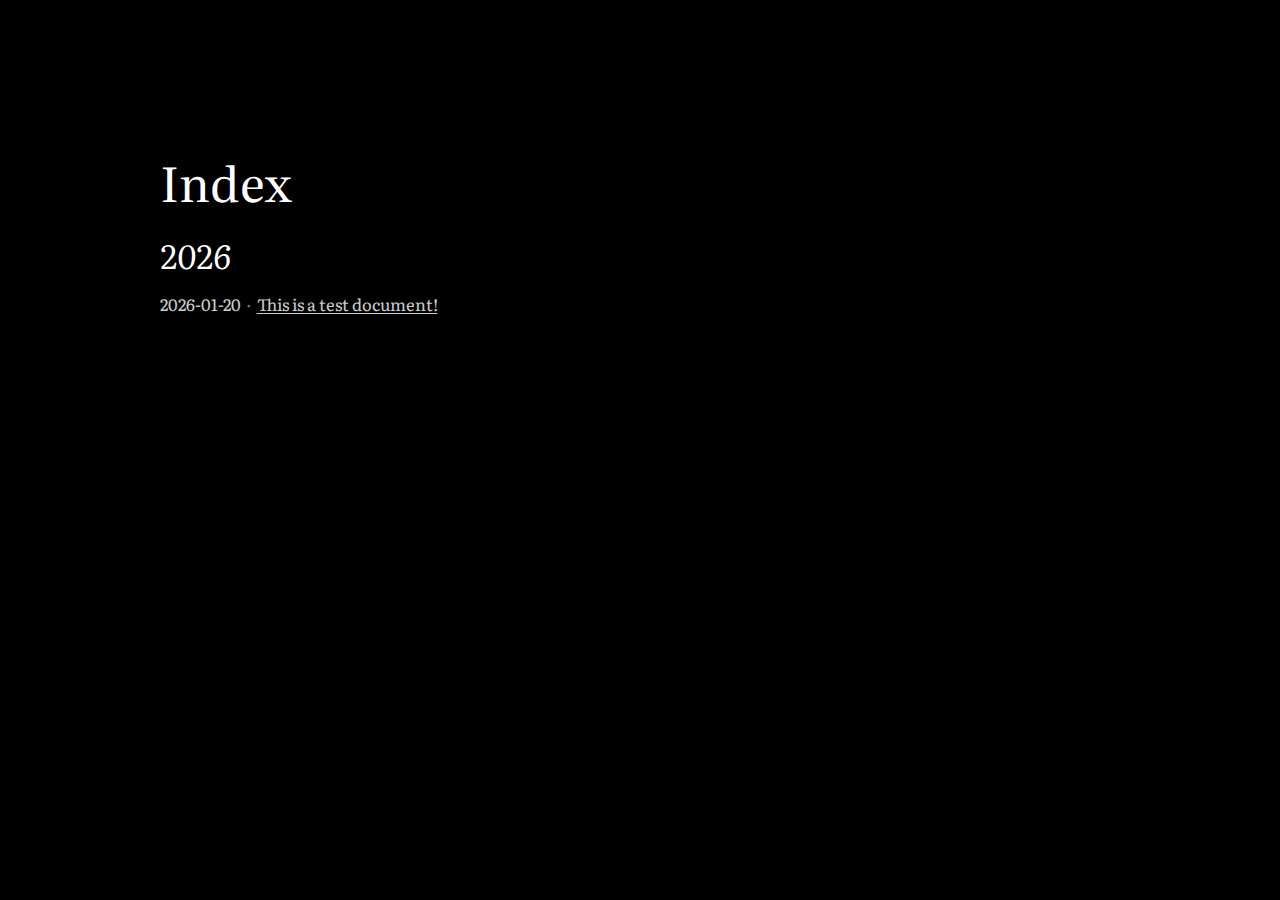
<file: out/index.html>
<!doctype html>
<html lang="en">
<head>
<meta charset="utf-8">
<meta name="viewport" content="width=device-width, initial-scale=1">
<link rel="preconnect" href="https://fonts.googleapis.com">
<link rel="preconnect" href="https://fonts.gstatic.com" crossorigin>
<link href="https://fonts.googleapis.com/css2?family=Literata:ital,opsz,wght@0,7..72,200..900;1,7..72,200..900&display=swap" rel="stylesheet">

<title>Index</title>
<link rel="stylesheet" href="style.css">
</head>
<body>
<article>
<section>
<h1>Index</h1>
<h2>2026</h2>
<p class="meta"> <time datetime="2026-01-20">2026-01-20</time><span class="meta-sep">·</span><a href="posts/test.html">This is a test document!</a></p>

</section>
</article>
</body>
</html>
</file>
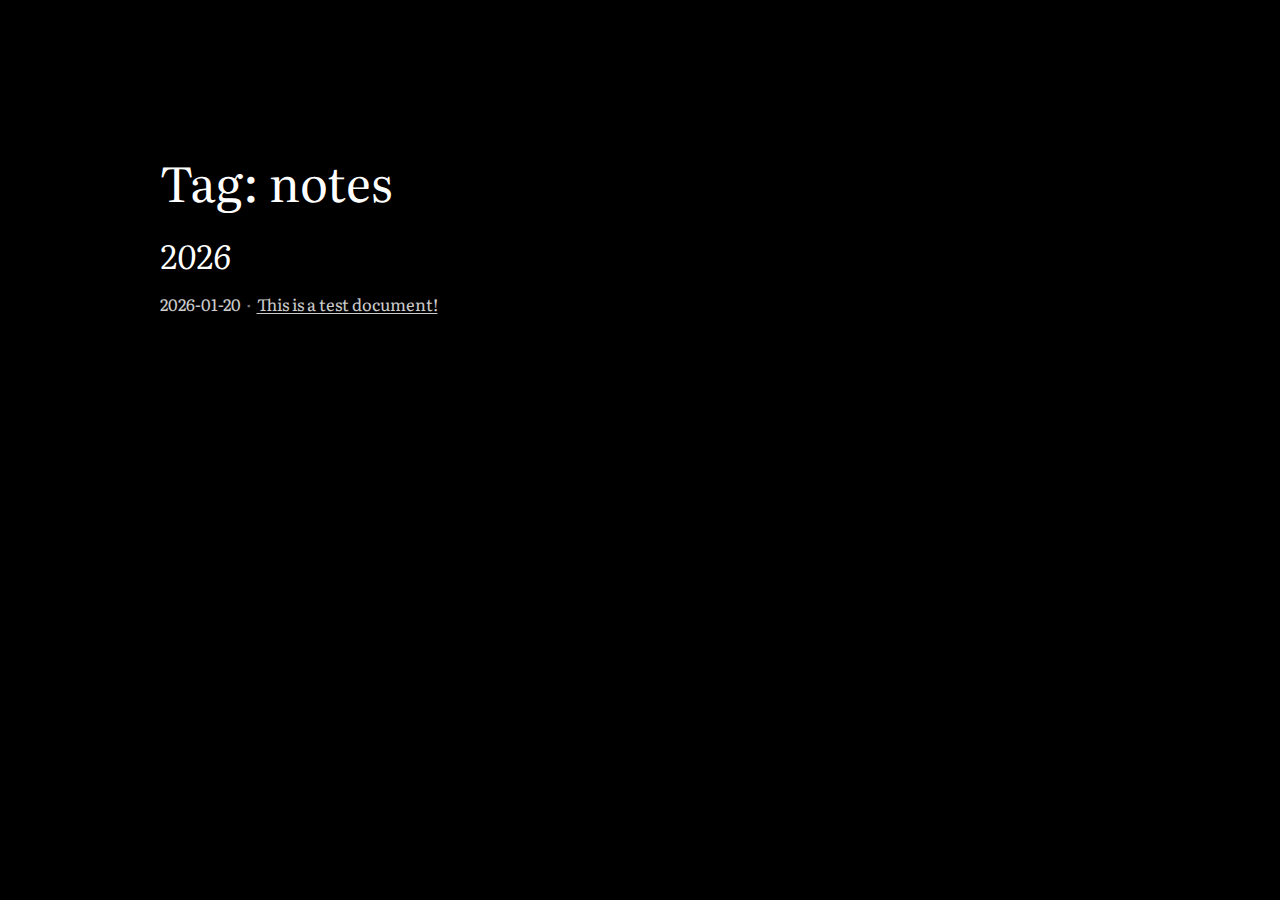
<file: out/tags/notes.html>
<!doctype html>
<html lang="en">
<head>
<meta charset="utf-8">
<meta name="viewport" content="width=device-width, initial-scale=1">
<link rel="preconnect" href="https://fonts.googleapis.com">
<link rel="preconnect" href="https://fonts.gstatic.com" crossorigin>
<link href="https://fonts.googleapis.com/css2?family=Literata:ital,opsz,wght@0,7..72,200..900;1,7..72,200..900&display=swap" rel="stylesheet">

<title>Tag: notes</title>
<link rel="stylesheet" href="../style.css">
</head>
<body>
<article>
<section>
<h1>Tag: notes</h1>
<h2>2026</h2>
<p class="meta"> <time datetime="2026-01-20">2026-01-20</time><span class="meta-sep">·</span><a href="../posts/test.html">This is a test document!</a></p>

</section>
</article>
</body>
</html>
</file>
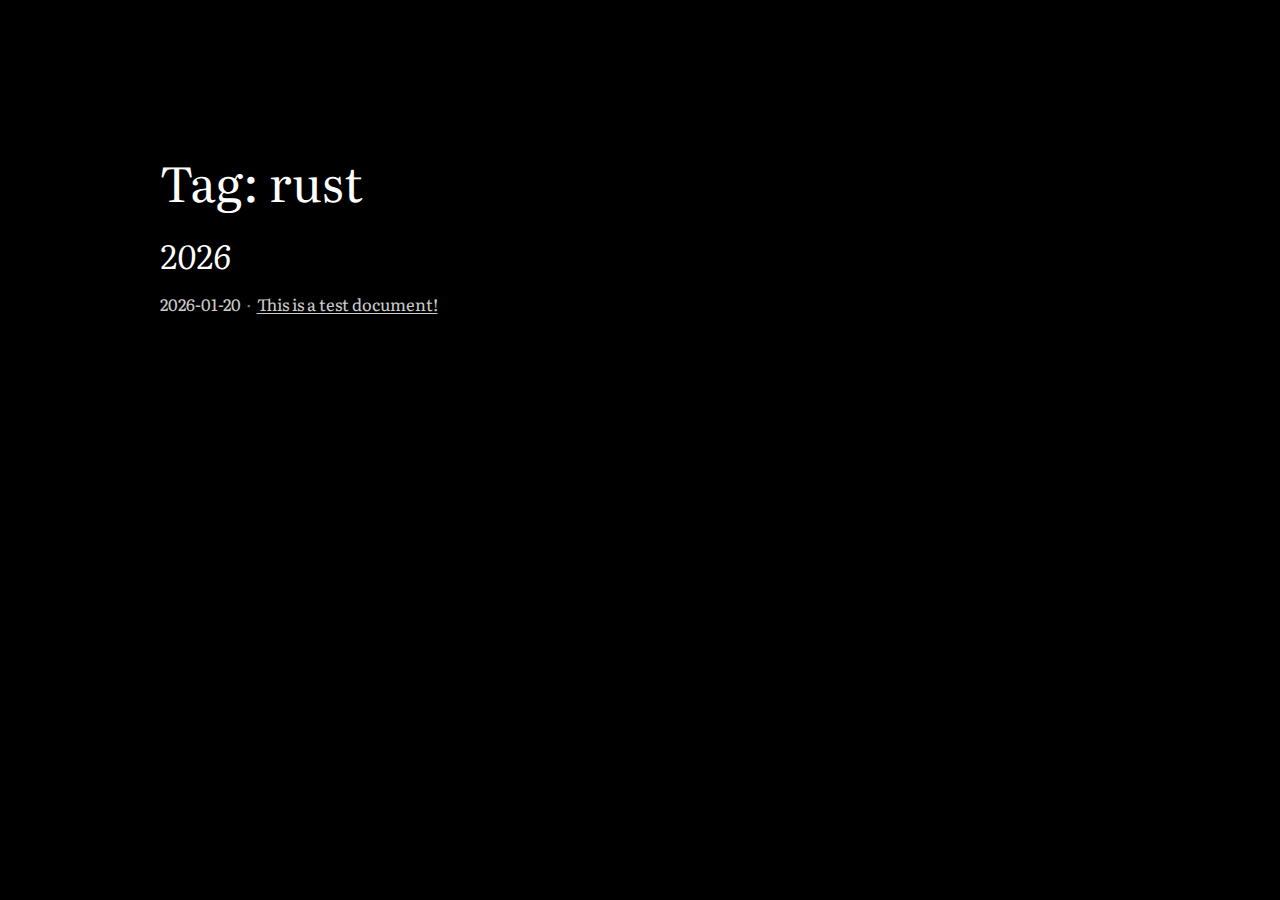
<file: out/tags/rust.html>
<!doctype html>
<html lang="en">
<head>
<meta charset="utf-8">
<meta name="viewport" content="width=device-width, initial-scale=1">
<link rel="preconnect" href="https://fonts.googleapis.com">
<link rel="preconnect" href="https://fonts.gstatic.com" crossorigin>
<link href="https://fonts.googleapis.com/css2?family=Literata:ital,opsz,wght@0,7..72,200..900;1,7..72,200..900&display=swap" rel="stylesheet">

<title>Tag: rust</title>
<link rel="stylesheet" href="../style.css">
</head>
<body>
<article>
<section>
<h1>Tag: rust</h1>
<h2>2026</h2>
<p class="meta"> <time datetime="2026-01-20">2026-01-20</time><span class="meta-sep">·</span><a href="../posts/test.html">This is a test document!</a></p>

</section>
</article>
</body>
</html>
</file>
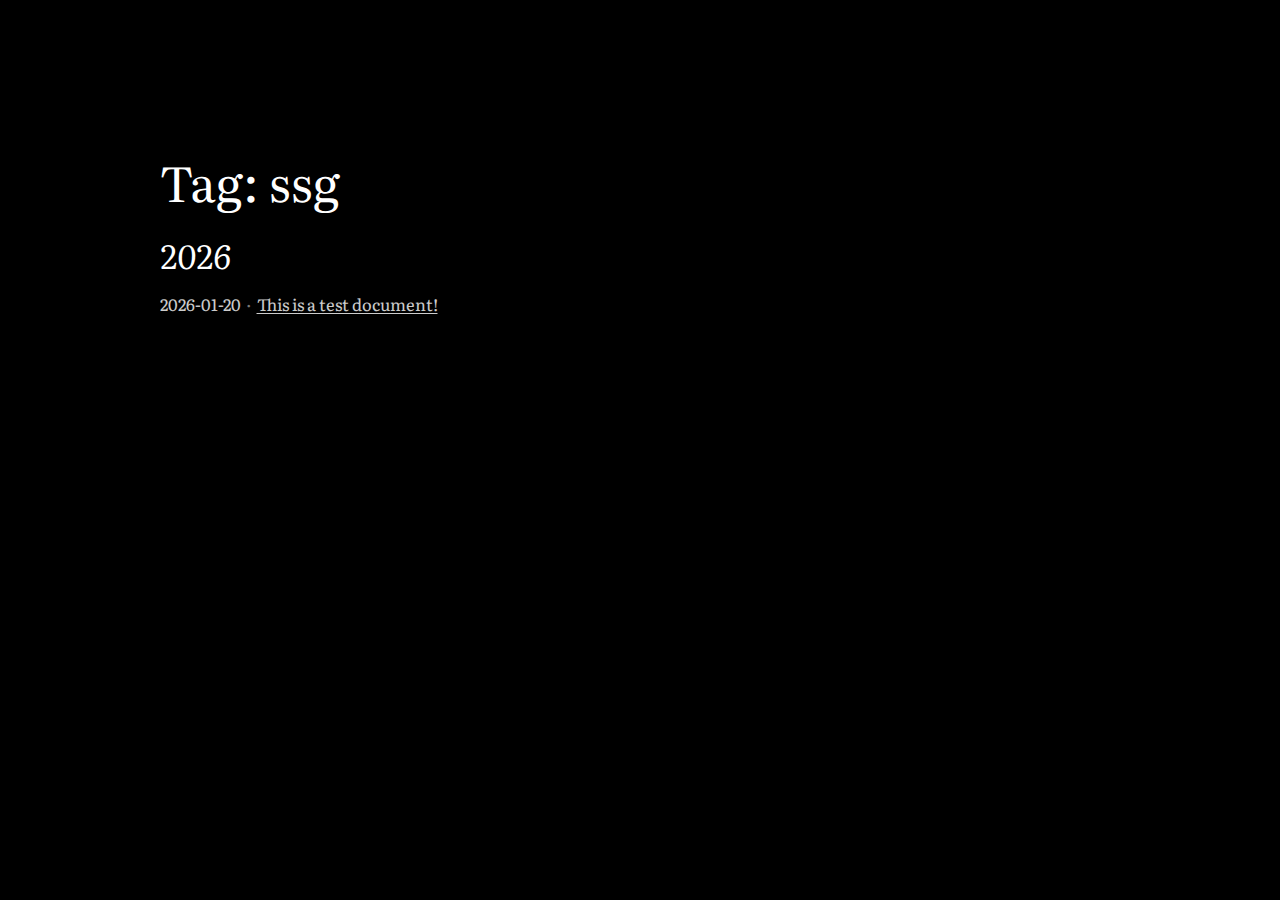
<file: out/tags/ssg.html>
<!doctype html>
<html lang="en">
<head>
<meta charset="utf-8">
<meta name="viewport" content="width=device-width, initial-scale=1">
<link rel="preconnect" href="https://fonts.googleapis.com">
<link rel="preconnect" href="https://fonts.gstatic.com" crossorigin>
<link href="https://fonts.googleapis.com/css2?family=Literata:ital,opsz,wght@0,7..72,200..900;1,7..72,200..900&display=swap" rel="stylesheet">

<title>Tag: ssg</title>
<link rel="stylesheet" href="../style.css">
</head>
<body>
<article>
<section>
<h1>Tag: ssg</h1>
<h2>2026</h2>
<p class="meta"> <time datetime="2026-01-20">2026-01-20</time><span class="meta-sep">·</span><a href="../posts/test.html">This is a test document!</a></p>

</section>
</article>
</body>
</html>
</file>
<file: out/style.css>
@import "https://fonts.googleapis.com/css2?family=Literata:ital,opsz,wght@0,7..72,200..900;1,7..72,200..900&display=swap";html{font-size:15px}body{color:#fff;counter-reset:sidenote-counter;background-color:#000;width:87.5%;max-width:1400px;margin-left:auto;margin-right:auto;padding-left:12.5%;font-family:Literata,Georgia,serif}@media (prefers-color-scheme:dark){body{color:#fff;background-color:#000}}h1{margin-top:4rem;margin-bottom:1.5rem;font-size:3.2rem;font-weight:400;line-height:1}h2{margin-top:2.1rem;margin-bottom:1.4rem;font-size:2.2rem;font-style:italic;font-weight:400;line-height:1}h3{margin-top:2rem;margin-bottom:1.4rem;font-size:1.7rem;font-style:italic;font-weight:400;line-height:1}hr{border:0;border-top:1px solid #ccc;width:55%;height:1px;margin:1em 0;padding:0;display:block}p.subtitle{margin-top:1rem;margin-bottom:1rem;font-size:1.8rem;font-style:italic;line-height:1;display:block}.danger{color:red}article{padding:5rem 0}section{padding-top:1rem;padding-bottom:1rem}p,dl,ol,ul{font-size:1.4rem;line-height:2rem}p{vertical-align:baseline;margin-top:1.4rem;margin-bottom:1.4rem;padding-right:0}div.epigraph{margin:5em 0}div.epigraph>blockquote{margin-top:3em;margin-bottom:3em}div.epigraph>blockquote,div.epigraph>blockquote>p{font-style:italic}div.epigraph>blockquote>footer{font-style:normal}div.epigraph>blockquote>footer>cite{font-style:italic}blockquote{font-size:1.4rem}blockquote p{width:55%;margin-right:40px}blockquote footer{text-align:right;width:55%;font-size:1.1rem}section>p,section>footer,section>table{width:55%}section>dl,section>ol,section>ul{-webkit-padding-start:5%;width:50%}dt:not(:first-child),li:not(:first-child){margin-top:.25rem}figure{font-size:100%;font:inherit;vertical-align:baseline;-webkit-margin-start:0;-webkit-margin-end:0;border:0;max-width:55%;margin:0 0 3em;padding:0}figcaption{float:right;clear:right;vertical-align:baseline;max-width:40%;margin-top:0;margin-bottom:0;font-size:1.1rem;line-height:1.6;position:relative}figure.fullwidth figcaption{margin-right:24%}a:link,a:visited{color:inherit;text-underline-offset:.1em;text-decoration-thickness:.05em}img{max-width:100%}.sidenote,.marginnote{float:right;clear:right;vertical-align:baseline;width:50%;margin-top:.3rem;margin-bottom:0;margin-right:-60%;font-size:1.1rem;line-height:1.3;position:relative}.sidenote-number{counter-increment:sidenote-counter}.sidenote-number:after,.sidenote:before{vertical-align:baseline;position:relative}.sidenote-number:after{content:counter(sidenote-counter);font-size:1rem;top:-.5rem;left:.1rem}.sidenote:before{content:counter(sidenote-counter) " ";font-size:1rem;top:-.5rem}blockquote .sidenote,blockquote .marginnote{text-align:left;min-width:59%;margin-right:-82%}div.fullwidth,table.fullwidth{width:100%}div.table-wrapper{font-family:Trebuchet MS,Gill Sans,Gill Sans MT,sans-serif;overflow-x:auto}.sans{letter-spacing:.03em;font-family:Gill Sans,Gill Sans MT,Calibri,sans-serif}code,pre>code{-webkit-text-size-adjust:100%;font-family:Consolas,Liberation Mono,Menlo,Courier,monospace;font-size:1rem;line-height:1.42}.sans>code{font-size:1.2rem}h1>code,h2>code,h3>code{font-size:.8em}.marginnote>code,.sidenote>code{font-size:1rem}pre{-webkit-overflow-scrolling:touch;background-color:#f6f6f2;border:1px solid #00000014;border-radius:6px;width:55%;margin:1.4rem 0;padding:1rem 1.2rem;overflow-x:auto}pre,pre *{font-family:Consolas,Liberation Mono,Menlo,Courier,monospace;font-size:.95rem;line-height:1.42}@media (prefers-color-scheme:dark){pre{background-color:#0f0f0f;border-color:#ffffff1f}}pre>code{background:0 0;width:auto;margin:0;padding:0;display:block}@media (width<=760px){pre{width:100%}}pre.fullwidth>code{width:90%}.fullwidth{clear:both;max-width:90%}span.newthought{font-variant:small-caps;font-size:1.2em}pre{background-color:#f6f6f2!important}@media (prefers-color-scheme:dark){pre{background-color:#0f0f0f!important}}input.margin-toggle{display:none}label.sidenote-number{max-height:2rem;display:inline-block}label.margin-toggle:not(.sidenote-number){display:none}.iframe-wrapper{height:0;padding-top:25px;padding-bottom:56.25%;position:relative}.iframe-wrapper iframe{width:100%;height:100%;position:absolute;top:0;left:0}@media (width<=760px){body{width:84%;padding-left:8%;padding-right:8%}hr,section>p,section>footer,section>table{width:100%}pre>code{width:97%}section>dl,section>ol,section>ul{width:90%}figure{max-width:90%}figcaption,figure.fullwidth figcaption{max-width:none;margin-right:0%}blockquote{margin-left:1.5em;margin-right:0}blockquote p,blockquote footer{width:100%}label.margin-toggle:not(.sidenote-number){display:inline}.sidenote,.marginnote{display:none}.margin-toggle:checked+.sidenote,.margin-toggle:checked+.marginnote{float:left;clear:both;vertical-align:baseline;width:95%;margin:1rem 2.5%;display:block;position:relative;left:1rem}label{cursor:pointer}div.table-wrapper,table{width:85%}img{width:100%}}.sidenote p,.marginnote p{margin-top:0;margin-bottom:.6rem}.sidenote p:last-child,.marginnote p:last-child{margin-bottom:0}.sidenote pre,.marginnote pre{width:100%;margin:.6rem 0}p.meta{opacity:.8;width:55%;margin-top:.6rem;margin-bottom:1.6rem;font-size:1.1rem;line-height:1.6rem}.tag{opacity:.9;border:1px solid #ffffff40;border-radius:999px;margin-right:.3rem;padding:.1rem .5rem;font-size:1rem;display:inline-block}.meta-sep{opacity:.6;padding:0 .35rem}
</file>
